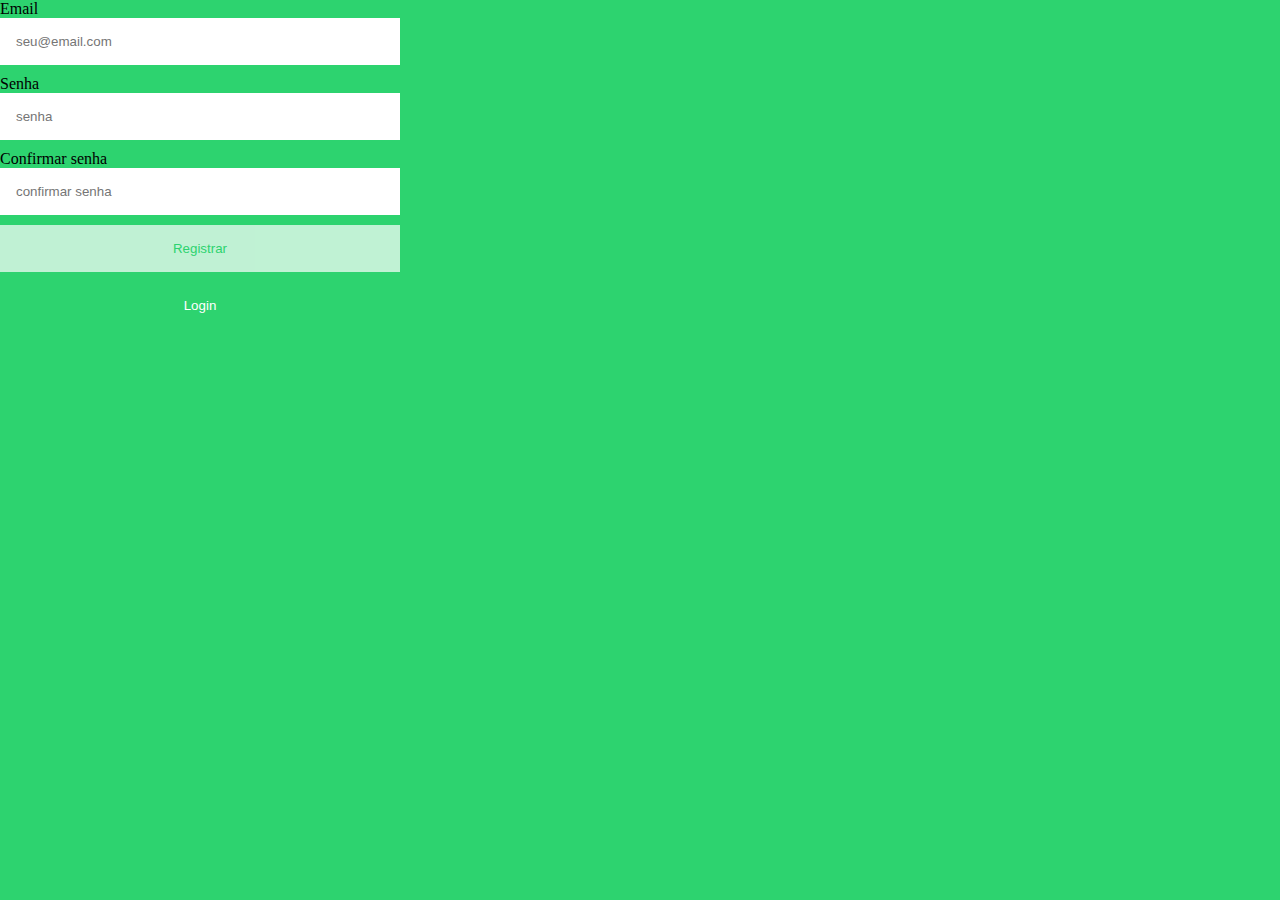
<file: pages/registrar/registrar.html>
<!DOCTYPE html>
<html lang="pt-br">

<head>
    <meta charset="UTF-8">
    <meta name="viewport" content="width=device-width, initial-scale=1.0">
    <title>Registro - Registro de usuários</title>
    <link rel="stylesheet" href="../../css/global.css">
    <link rel="stylesheet" href="registrar.css">
</head>

<body class="centralizar">
    <form>
        <div class="form-field">
            <div><label>Email</label></div>
            <input type="email" oninput="onChangeEmail()" id="email" placeholder="seu@email.com">
            <div class="error" id="email-required-error">Email é obrigatório</div>
            <div class="error" id="email-invalid-error">Email é inválido</div>
        </div>
        <div class="form-field">
            <div><label>Senha</label></div>
            <input type="password" oninput="onChangePassword()" id="password" placeholder="senha">
            <div class="error" id="password-required-error">Senha é obrigatório</div>
            <div class="error" id="password-min-length-error">Senha deve ter pelo menos 6 caracteres</div>
        </div>
        <div class="form-field">
            <div><label>Confirmar senha</label></div>
            <input type="password" oninput="onChangeConfirmPassword()" id="confirmarPassword" placeholder="confirmar senha">
            <div class="error" id="password-doesnt-match-error">Senha e confirmar senha, deve ser iguais</div>
        </div>
        <div>
            <button type="button" id="register-button" class="solid" disabled="true">Registrar</button>
        </div>
        <div>
            <button type="button" class="clear">Login</button>
        </div>
    </form>
</body>
<script src="regitrar.js"></script>
<script src="../../js/validate.js"></script>

</html>
</file>
<file: css/global.css>
* {
    padding: 0;
    margin: 0;
}

.loading {
    background: rgb(0, 0, 0, 0.5);
    position: fixed;
    width: 100%;
    height: 100%;
}

.loading label {
    font-size: 28px;
}

.centralize {
    display: flex;
    justify-content: center;
    align-items: center;
}

.form-field {
    margin-bottom: 10px;
}

input, button {
    padding: 1rem;
    width: -webkit-fill-available;
}

.clear {
    background: transparent;
    border: none;
    color: white;
}

.solid {
    background: white;
    border: none;
    color: rgb(45, 211, 111);
}

.outline {
    background: transparent;
    color: white;
    border: 1px solid white;
}

.error {
    color: white;
    background: red;
    display: none;
}

button:active {
    opacity: 0.8;
}

button[disabled] {
    opacity: 0.7;
}
</file>
<file: pages/registrar/registrar.css>
body {
    background: rgb(45, 211, 111);
    height: 100vh;
}
form {
    width: 25rem;
}
input {
    border: none;
}

button {
    cursor: pointer;
    margin-bottom: 10px;
}
</file>
